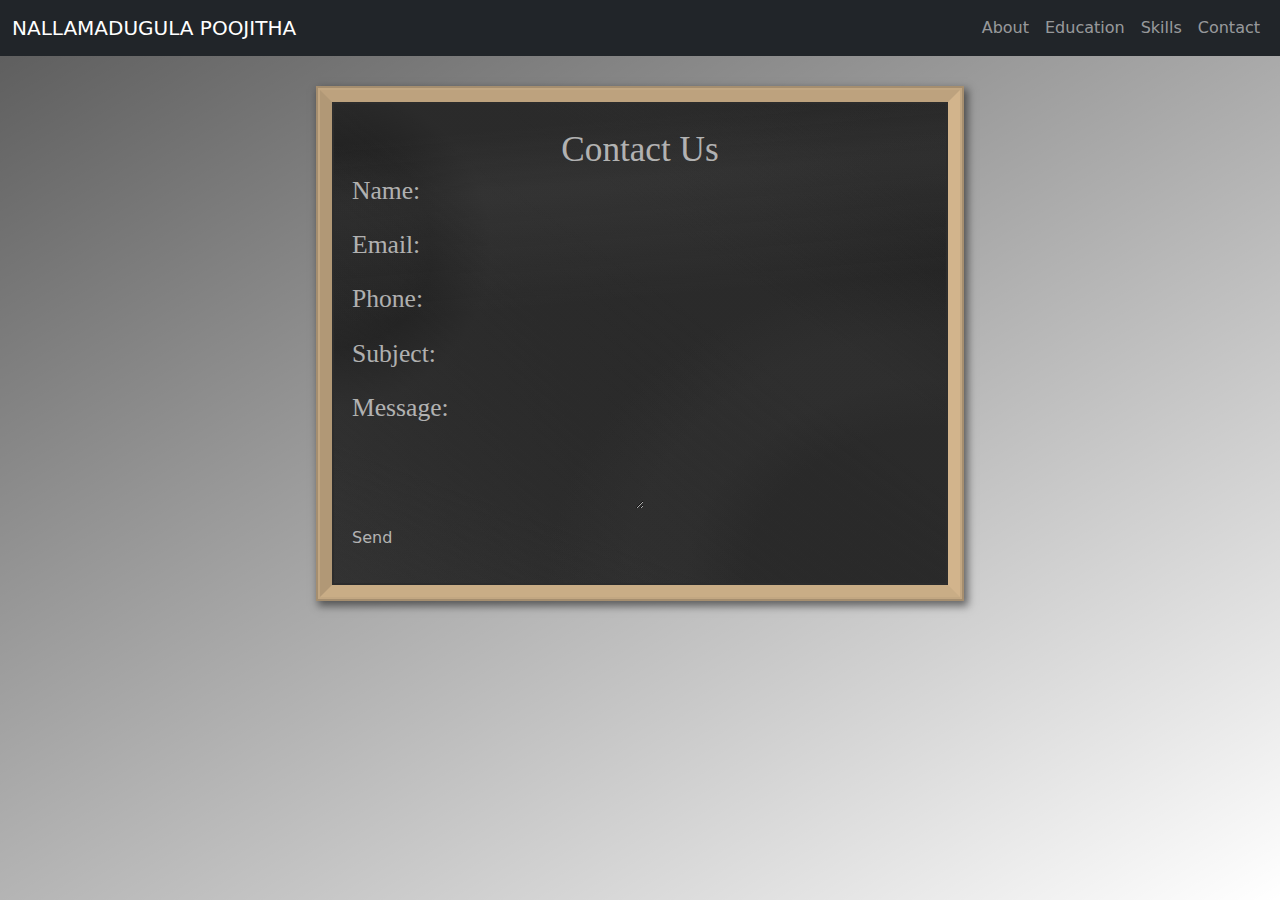
<file: resume/contact/contact.html>
<!DOCTYPE html>
<html lang="en">
<head>
  <meta charset="UTF-8">
  <meta name="viewport" content="width=device-width, initial-scale=1.0">
  <title>Contact Page</title>
  <link rel="stylesheet" href="cantact.css">
  <link rel="stylesheet" href="https://cdn.jsdelivr.net/npm/bootstrap@5.1.3/dist/css/bootstrap.min.css">
  <style>
    /* Add your custom CSS styles here */
    @media (max-width: 767px) {
      /* Styles for screens smaller than 768px (e.g., mobile devices) */
      body {
        padding-top: 70px;
      }
      .blackboard {
        width: 90%;
        margin: 10% auto;
      }
    }
  </style>
</head>
<body>
  <nav class="navbar navbar-expand-lg navbar-dark bg-dark fixed-top">
    <div class="container-fluid">
      <a class="navbar-brand" href="../home/navbar.html">NALLAMADUGULA POOJITHA</a>
      <button class="navbar-toggler" type="button" data-bs-toggle="collapse" data-bs-target="#navbarSupportedContent"
        aria-controls="navbarSupportedContent" aria-expanded="false" aria-label="Toggle navigation">
        <span class="navbar-toggler-icon"></span>
      </button>
      <div class="collapse navbar-collapse" id="navbarSupportedContent">
        <ul class="navbar-nav ms-auto mb-2 mb-lg-0">
          <li class="nav-item">
            <a class="nav-link" aria-current="page" href="../about/about.html">About</a>
          </li>
          <li class="nav-item">
            <a class="nav-link" href="../education/education.html">Education</a>
          </li>
      
          <li class="nav-item">
            <a class="nav-link" href="../skills/skills.html">Skills</a>
          </li>
          <li class="nav-item">
            <a class="nav-link" href="../contact/contact.html">Contact</a>
          </li>
        </ul>
      </div>
    </div>
  </nav>

  <div class="shade">
    <div class="blackboard">
      <div class="form">
        <p>
          <label for="name">Name: </label>
          <input type="text" id="name" />
        </p>
        <p>
          <label for="email">Email: </label>
          <input type="text" id="email" />
        </p>
        <p>
          <label for="phone">Phone: </label>
          <input type="tel" id="phone" />
        </p>
        <p>
          <label for="subject">Subject: </label>
          <input type="text" id="subject" />
        </p>
        <p>
          <label for="message">Message: </label>
          <textarea id="message"></textarea>
        </p>
        <p class="wipeout">
          <input type="submit" value="Send" />
        </p>
      </div>
    </div>
  </div>
  
  <script src="https://cdn.jsdelivr.net/npm/bootstrap@5.1.3/dist/js/bootstrap.bundle.min.js"></script>
</body>
</html>
</file>
<file: resume/contact/cantact.css>
body {
  height: 100%;
  background: url(https://s3-us-west-2.amazonaws.com/s.cdpn.io/50598/concrete-wall-background.jpg) center center fixed;
  background-size: cover;
}

.shade {
  overflow: auto;
  position: absolute;
  top: 0;
  left: 0;
  bottom: 0;
  right: 0;
  background-image: linear-gradient( 150deg, rgba(0, 0, 0, 0.65), transparent);
}

.blackboard {
  position: relative;
  width: 640px;
  margin: 7% auto;
  border: tan solid 12px;
  border-top: #bda27e solid 12px;
  border-left: #b19876 solid 12px;
  border-bottom: #c9ad86 solid 12px;
  box-shadow: 0px 0px 6px 5px rgba(58, 18, 13, 0), 0px 0px 0px 2px #c2a782, 0px 0px 0px 4px #a58e6f, 3px 4px 8px 5px rgba(0, 0, 0, 0.5);
  background-image: radial-gradient( circle at left 30%, rgba(34, 34, 34, 0.3), rgba(34, 34, 34, 0.3) 80px, rgba(34, 34, 34, 0.5) 100px, rgba(51, 51, 51, 0.5) 160px, rgba(51, 51, 51, 0.5)), linear-gradient( 215deg, transparent, transparent 100px, #222 260px, #222 320px, transparent), radial-gradient( circle at right, #111, rgba(51, 51, 51, 1));
  background-color: #333;
}

.blackboard:before {
  box-sizing: border-box;
  display: block;
  position: absolute;
  width: 100%;
  height: 100%;
  background-image: linear-gradient( 175deg, transparent, transparent 40px, rgba(120, 120, 120, 0.1) 100px, rgba(120, 120, 120, 0.1) 110px, transparent 220px, transparent), linear-gradient( 200deg, transparent 80%, rgba(50, 50, 50, 0.3)), radial-gradient( ellipse at right bottom, transparent, transparent 200px, rgba(80, 80, 80, 0.1) 260px, rgba(80, 80, 80, 0.1) 320px, transparent 400px, transparent);
  border: #2c2c2c solid 2px;
  content: "Contact Us";
  font-family: 'Permanent Marker', cursive;
  font-size: 2.2em;
  color: rgba(238, 238, 238, 0.7);
  text-align: center;
  padding-top: 20px;
}

.form {
  padding: 70px 20px 20px;
}

p {
  position: relative;
  margin-bottom: 1em;
}

label {
  vertical-align: middle;
  font-family: 'Permanent Marker', cursive;
  font-size: 1.6em;
  color: rgba(238, 238, 238, 0.7);
}

p:nth-of-type(5) > label {
  vertical-align: top;
}

input,
textarea {
  vertical-align: middle;
  padding-left: 10px;
  background: none;
  border: none;
  font-family: 'Permanent Marker', cursive;
  font-size: 1.6em;
  color: rgba(238, 238, 238, 0.8);
  line-height: .6em;
  outline: none;
}

textarea {
  height: 120px;
  font-size: 1.4em;
  line-height: 1em;
  resize: none;
}

input[type="submit"] {
  cursor: pointer;
  color: rgba(238, 238, 238, 0.7);
  line-height: 1em;
  padding: 0;
}

input[type="submit"]:focus {
  background: rgba(238, 238, 238, 0.2);
  color: rgba(238, 238, 238, 0.2);
}

::-moz-selection {
  background: rgba(238, 238, 238, 0.2);
  color: rgba(238, 238, 238, 0.2);
  text-shadow: none;
}

::selection {
  background: rgba(238, 238, 238, 0.4);
  color: rgba(238, 238, 238, 0.3);
  text-shadow: none;
}
</file>
